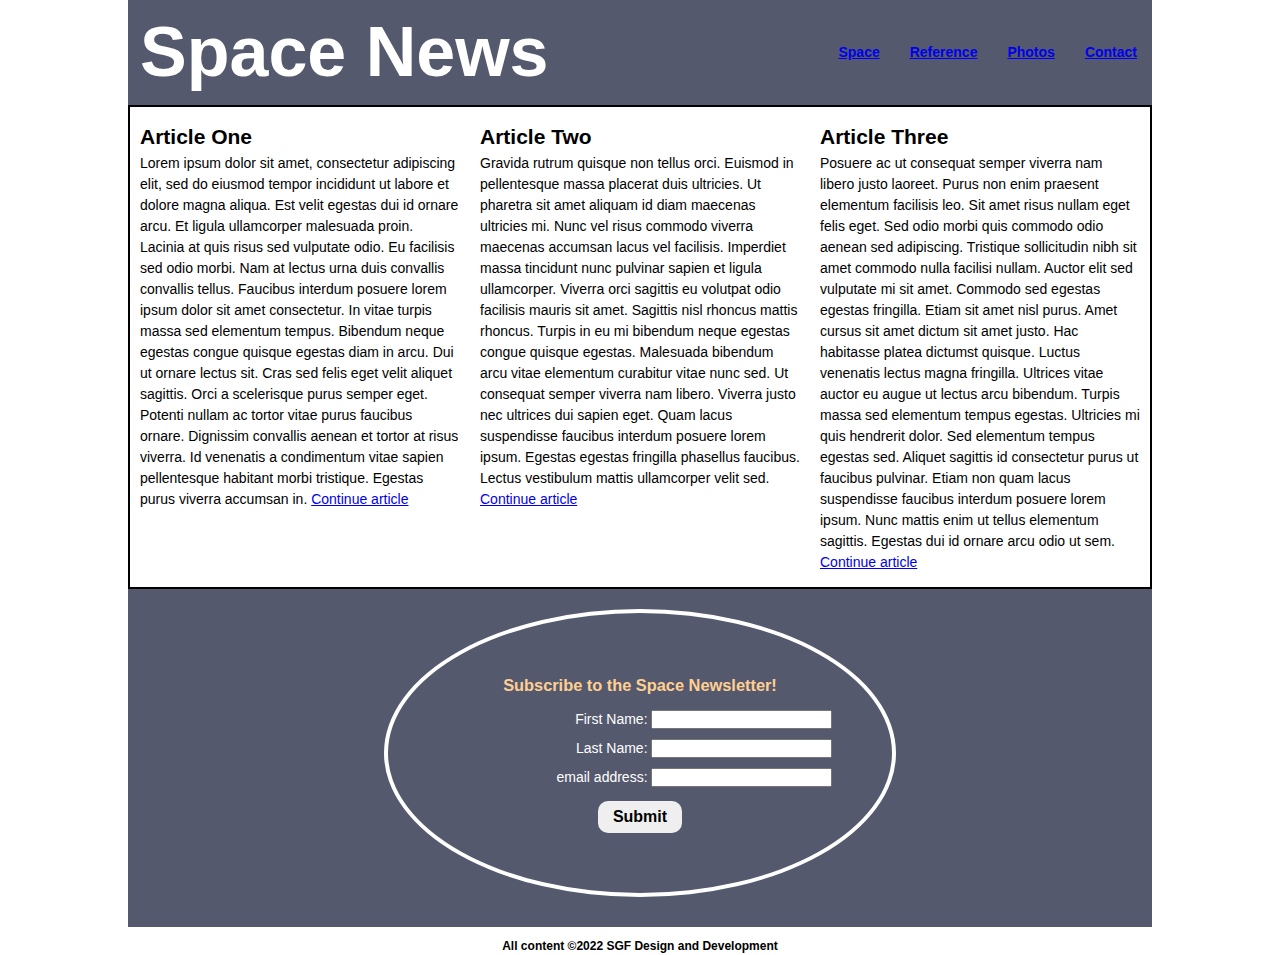
<file: Steven-Web-2022-1/index.html>
<!DOCTYPE html>
<html lang="en">
  <head>
    <meta charset="UTF-8" />
    <meta http-equiv="X-UA-Compatible" content="IE=edge" />
    <meta name="viewport" content="width=device-width, initial-scale=1.0" />
    <title>SGF Flexbox Practice</title>
    <link href="style.css" rel="stylesheet" />
  </head>
  <body>
    <div class="container-page">
      <header class="site-header">
        <h1>Space News</h1>
        <nav>
          <ul class="links">
            <li><a href="#">Space</a></li>
            <li><a href="#">Reference</a></li>
            <li><a href="#">Photos</a></li>
            <li><a href="#">Contact</a></li>
          </ul>
        </nav>
      </header>
      <section>
        <article class="article-one">
          <h2>Article One</h2>
          Lorem ipsum dolor sit amet, consectetur adipiscing elit, sed do
          eiusmod tempor incididunt ut labore et dolore magna aliqua. Est velit
          egestas dui id ornare arcu. Et ligula ullamcorper malesuada proin.
          Lacinia at quis risus sed vulputate odio. Eu facilisis sed odio morbi.
          Nam at lectus urna duis convallis convallis tellus. Faucibus interdum
          posuere lorem ipsum dolor sit amet consectetur. In vitae turpis massa
          sed elementum tempus. Bibendum neque egestas congue quisque egestas
          diam in arcu. Dui ut ornare lectus sit. Cras sed felis eget velit
          aliquet sagittis. Orci a scelerisque purus semper eget. Potenti nullam
          ac tortor vitae purus faucibus ornare. Dignissim convallis aenean et
          tortor at risus viverra. Id venenatis a condimentum vitae sapien
          pellentesque habitant morbi tristique. Egestas purus viverra accumsan
          in.
          <a href="#">Continue article</a>
        </article>
        <article class="article-two">
          <h2>Article Two</h2>
          Gravida rutrum quisque non tellus orci. Euismod in pellentesque massa
          placerat duis ultricies. Ut pharetra sit amet aliquam id diam maecenas
          ultricies mi. Nunc vel risus commodo viverra maecenas accumsan lacus
          vel facilisis. Imperdiet massa tincidunt nunc pulvinar sapien et
          ligula ullamcorper. Viverra orci sagittis eu volutpat odio facilisis
          mauris sit amet. Sagittis nisl rhoncus mattis rhoncus. Turpis in eu mi
          bibendum neque egestas congue quisque egestas. Malesuada bibendum arcu
          vitae elementum curabitur vitae nunc sed. Ut consequat semper viverra
          nam libero. Viverra justo nec ultrices dui sapien eget. Quam lacus
          suspendisse faucibus interdum posuere lorem ipsum. Egestas egestas
          fringilla phasellus faucibus. Lectus vestibulum mattis ullamcorper
          velit sed.
          <a href="#">Continue article</a>
        </article>

        <article class="article-three">
          <h2>Article Three</h2>
          Posuere ac ut consequat semper viverra nam libero justo laoreet. Purus
          non enim praesent elementum facilisis leo. Sit amet risus nullam eget
          felis eget. Sed odio morbi quis commodo odio aenean sed adipiscing.
          Tristique sollicitudin nibh sit amet commodo nulla facilisi nullam.
          Auctor elit sed vulputate mi sit amet. Commodo sed egestas egestas
          fringilla. Etiam sit amet nisl purus. Amet cursus sit amet dictum sit
          amet justo. Hac habitasse platea dictumst quisque. Luctus venenatis
          lectus magna fringilla. Ultrices vitae auctor eu augue ut lectus arcu
          bibendum. Turpis massa sed elementum tempus egestas. Ultricies mi quis
          hendrerit dolor. Sed elementum tempus egestas sed. Aliquet sagittis id
          consectetur purus ut faucibus pulvinar. Etiam non quam lacus
          suspendisse faucibus interdum posuere lorem ipsum. Nunc mattis enim ut
          tellus elementum sagittis. Egestas dui id ornare arcu odio ut sem.
          <a href="#">Continue article</a>
        </article>
      </section>
      <div class="spaceship">
        <form class="newsletter-form" action="/form/submit" method="post">
          <h3>Subscribe to the Space Newsletter!</h3>
          <div class="frm-lbl">
            <label>First Name:</label> <input type="text" />
          </div>
          <div class="frm-lbl">
            <label>Last Name:</label> <input type="text" />
          </div>
          <div class="frm-lbl">
            <label>email address:</label> <input type="email" />
          </div>
          <button class="newsletter-button" type="submit">Submit</button>
        </form>
        <!--<img src="images/SimpleSpaceship2.svg" height="100px" />-->
      </div>
      <footer>
        <div>All content &copy2022 SGF Design and Development
      </footer>
    </div>
  </body>
</html>
</file>
<file: Steven-Web-2022-1/style.css>
* {
  box-sizing: border-box;
  margin: 0;
  padding: 0;
}
body {
  background-color: #fff;
  font-family: Verdana, Geneva, Tahoma, sans-serif;
  color: #000;
  line-height: 1.5;
  font-size: 14px;
}
h1 {
  font-size: 70px;
  color: #fff;
}
li {
  list-style-type: none;
  font-weight: bold;
}
a:visited {
  color: #c59b64;
}
a:hover {
  color: #3a3629;
}
.container-page {
  max-width: 1024px;
  margin-left: auto;
  margin-right: auto;
}
.site-header {
  background-color: #54596e;
  display: flex;
  justify-content: space-between;
  align-items: center;
  padding-left: 12px;
}
.links {
  display: flex;
  gap: 30px;
  margin-right: 15px;
}
section {
  background-color: #4548e2;
  background-color: #fff;
  display: flex;
  padding: 14px 10px 14px 10px;
  gap: 20px;
  flex-wrap: wrap;
  border: 2px solid #000;
}
article {
  flex: 200px;
}
.continue {
  text-align: center;
}
h3 {
  padding-bottom: 12px;
  color: #ffcf91;
}
.newsletter-form {
  border: 4px solid white;
  padding: 60px;
  border-radius: 50%;
}
.frm-lbl {
  margin-bottom: 8px;
}
label {
  display: inline-block;
  width: 200px;
  text-align: right;
  color: #fff;
}
.newsletter-button {
  border: 0;
  line-height: 2;
  padding: 0 15px;
  margin-top: 5px;
  text-align: center;
  font-weight: bold;
  border-radius: 10px;
  font-size: 1rem;
}
.newsletter-button:hover {
  background-color: #ffcf91;
  cursor: pointer;
}

.spaceship {
  background-color: #54596e;
  text-align: center;
  padding-top: 20px;
  display: flex;
  justify-content: center;
  align-items: center;
  padding-bottom: 30px;
}
footer {
  text-align: center;
  margin-top: 10px;
  font-weight: bold;
  font-size: 12px;
}
</file>
